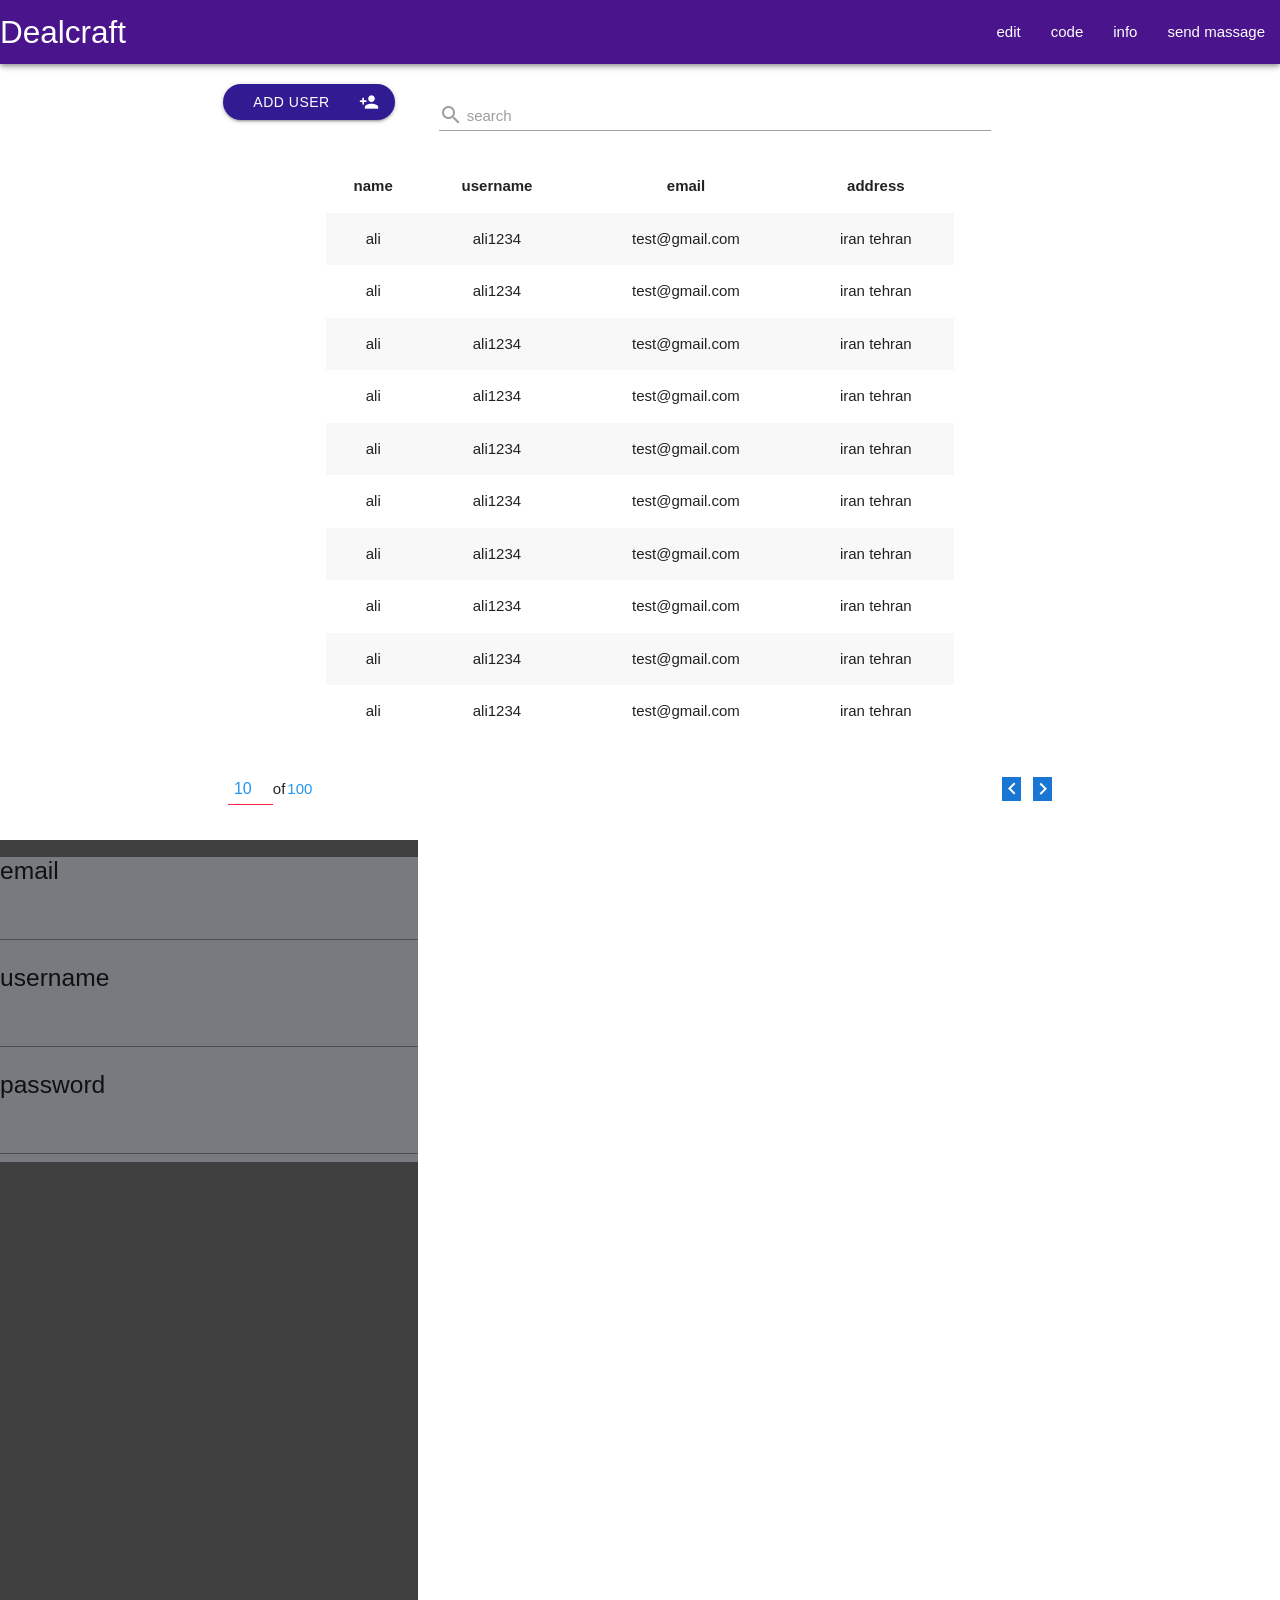
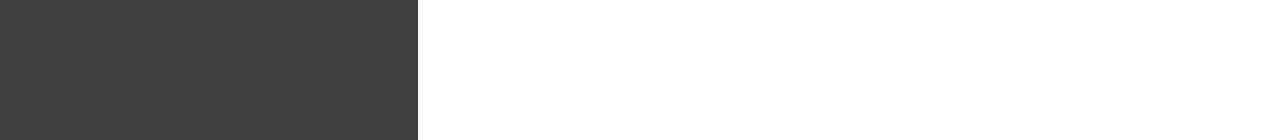
<file: users.html>
<!DOCTYPE html>
<html lang="en">
<head>
    <meta charset="UTF-8">
    <meta name="viewport" content="width=device-width, initial-scale=1.0">
    <title>frant2</title>
    <link href="https://fonts.googleapis.com/icon?family=Material+Icons" rel="stylesheet">
    <link rel="stylesheet" href="assets/materialize/css/materialize.min.css">
    <link rel="stylesheet" href="assets/style.css">

</head>
<body>
      <nav class="purple darken-4 z-depth-2">
    <div class="nav-wrapper">
      <a href="#!" class="brand-logo">Dealcraft</a>
      <a href="#" data-target="mobile-demo" class="sidenav-trigger"><i class="material-icons">menu</i></a>
      <ul class="right hide-on-med-and-down">
        <li><a href="sass.html">edit</a></li>
        <li><a href="badges.html">code</a></li>
        <li><a href="collapsible.html">info</a></li>
        <li><a href="mobile.html">send massage</a></li>
      </ul>
    </div>
  </nav>
  <ul class="sidenav" id="mobile-demo">
     <li><div class="user-view">
      <div class="background">
        <img src="assets/image/OIP (3).webp" class="aaaa"> 
      </div>
      <a href="#user"><img class="circle" src="assets/image/icons8-counter-strike-100.png"></a>
      <a href="#name"><span class="white-text name">Dealcraft</span></a>
      <a href="#email"><span class="white-text email">test@gmail.com</span></a>
    </div></li>
    <li><a href="https://www.youtube.com/@Deal-Craft"><i class="material-icons">live_tv</i>youtobe chanel</a></li>
    <li><a href="#!">test 2</a></li>
    <li><div class="divider"></div></li>
    <li><a class="subheader">Subheader</a></li>
    <li><a class="waves-effect" href="#!">Third Link With Waves</a></li>
  </ul>
  <section id="top_active_section" class="row container">
   <div class=" col s12 m4 l3">
  <button class="btn waves-effect waves-light deep-purple darken-4 add_user_bottom " type="submit" name="action">add user
    <i class="material-icons right">person_add</i>
  </button>
    </div>
  
    <div class="row search_bar_users  col s12 m7 l8">
        <div class="input-field col s12 search_bar_user">
          <input id="search" type="text" class="validate">
          <label for="search">
           <i class="material-icons search_bar_user">search</i>
            search
          </label>
        </div>
      </div>
 </div>
 </section>
 <section class="container">
    <ul class="collapsible hide-on-med-and-up">
    <li>
      <div class="collapsible-header"><i class="material-icons">filter_drama</i>First</div>
      <div class="collapsible-body"><span>Lorem ipsum dolor sit amet.</span></div>
    </li>
    <li>
      <div class="collapsible-header"><i class="material-icons">place</i>Second</div>
      <div class="collapsible-body"><span>Lorem ipsum dolor sit amet.</span></div>
    </li>
    <li>
      <div class="collapsible-header"><i class="material-icons">whatshot</i>Third</div>
      <div class="collapsible-body"><span>Lorem ipsum dolor sit amet.</span></div>
    </li>
  </ul>
  <div class="hide-on-med-and-down show-on-medium-and-up ">
      <table class="striped centered highlight container">
        <thead>
         <tr>
          <th>name</th>
          <th>username</th>
          <th>email</th>
          <th>address</th>
         </tr>
        </thead>
        <tbody>
                    <tr>
            <td>ali</td>
            <td>ali1234</td>
            <td>test@gmail.com</td>
            <td>iran tehran</td>
          </tr>
          <tr>
            <td>ali</td>
            <td>ali1234</td>
            <td>test@gmail.com</td>
            <td>iran tehran</td>
          </tr>
          <tr>
            <td>ali</td>
            <td>ali1234</td>
            <td>test@gmail.com</td>
            <td>iran tehran</td>
          </tr>
          <tr>
            <td>ali</td>
            <td>ali1234</td>
            <td>test@gmail.com</td>
            <td>iran tehran</td>
          </tr>
          <tr>
            <td>ali</td>
            <td>ali1234</td>
            <td>test@gmail.com</td>
            <td>iran tehran</td>
          </tr>
          <tr>
            <td>ali</td>
            <td>ali1234</td>
            <td>test@gmail.com</td>
            <td>iran tehran</td>
          </tr>
          <tr>
            <td>ali</td>
            <td>ali1234</td>
            <td>test@gmail.com</td>
            <td>iran tehran</td>
          </tr>
          <tr>
            <td>ali</td>
            <td>ali1234</td>
            <td>test@gmail.com</td>
            <td>iran tehran</td>
          </tr>
          <tr>
            <td>ali</td>
            <td>ali1234</td>
            <td>test@gmail.com</td>
            <td>iran tehran</td>
          </tr>
          <tr>
            <td>ali</td>
            <td>ali1234</td>
            <td>test@gmail.com</td>
            <td>iran tehran</td>
          </tr>
        </tbody>
      </table>
  </div>
  <div class="bottom-sheet">
    <div class="span1csscod">
      <span class="">
         <input type="number" class="blue-text darken-2 n" value="10">
      </span>
      of
      <span class="blue-text darken-2 span2css">100</span>
    </div>

    <div class="bottemcsscod">
      <i class="material-icons blue darken-2 waves-effect waves-light white-text mahaleicon">keyboard_arrow_left</i>
      <i class="material-icons blue darken-2 waves-effect waves-light white-text mahaleicon">keyboard_arrow_right</i>
    </div>
  </div>
 </section>
 <section class="add_user_page">
  <div class="add_user_page">

  </div>
  <div class="adduserpage">
   <div> <h5>email</h5>
  <input type="email"></div>
   
  <div><h5>username</h5>
    <input type="text"></div> 
  <div><h5>password</h5>
    <input type="password"></div> 
  </div>
 </section>
 
  <script src="assets/materialize/js/materialize.min.js"></script>
<script src="assets/main.js"></script>
<script src="assets/users.js"></script>
</body>
</html>
</file>
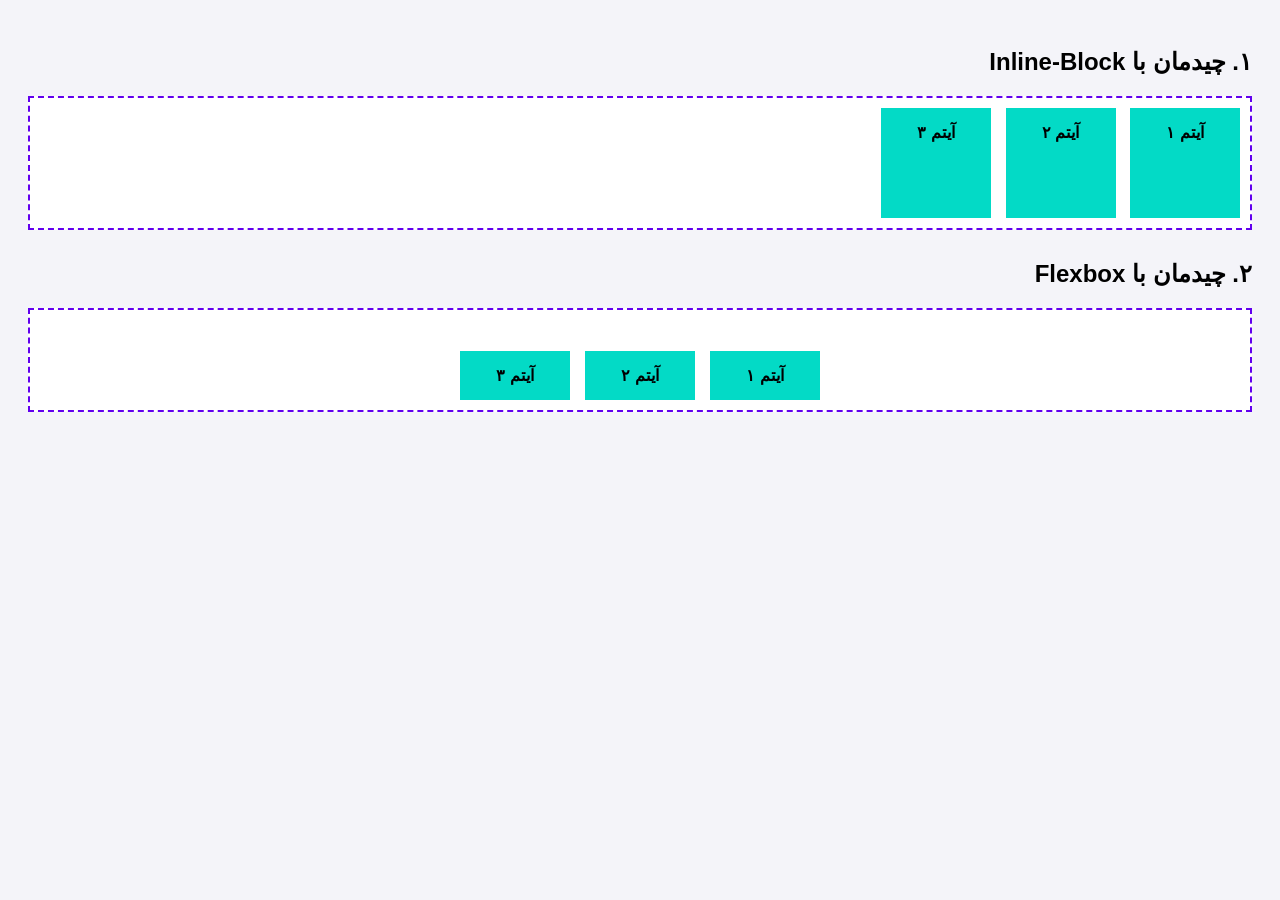
<file: تمرین با جمنای/gemini.html>
<!DOCTYPE html>
<html lang="fa" dir="rtl">
<head>
  <meta charset="UTF-8">
  <title>تمرین Inline-Block vs Flex</title>
  <link rel="stylesheet" href="gemini.css">
</head>
<body>

  <h2>۱. چیدمان با Inline-Block</h2>
  <div class="box inline-block-box">
    <div class="item">آیتم ۱</div>
    <div class="item">آیتم ۲</div>
    <div class="item">آیتم ۳</div>
  </div>

  <h2>۲. چیدمان با Flexbox</h2>
  <div class="box flex-box">
    <div class="item">آیتم ۱</div>
    <div class="item">آیتم ۲</div>
    <div class="item">آیتم ۳</div>
  </div>

</body>
</html>
</file>
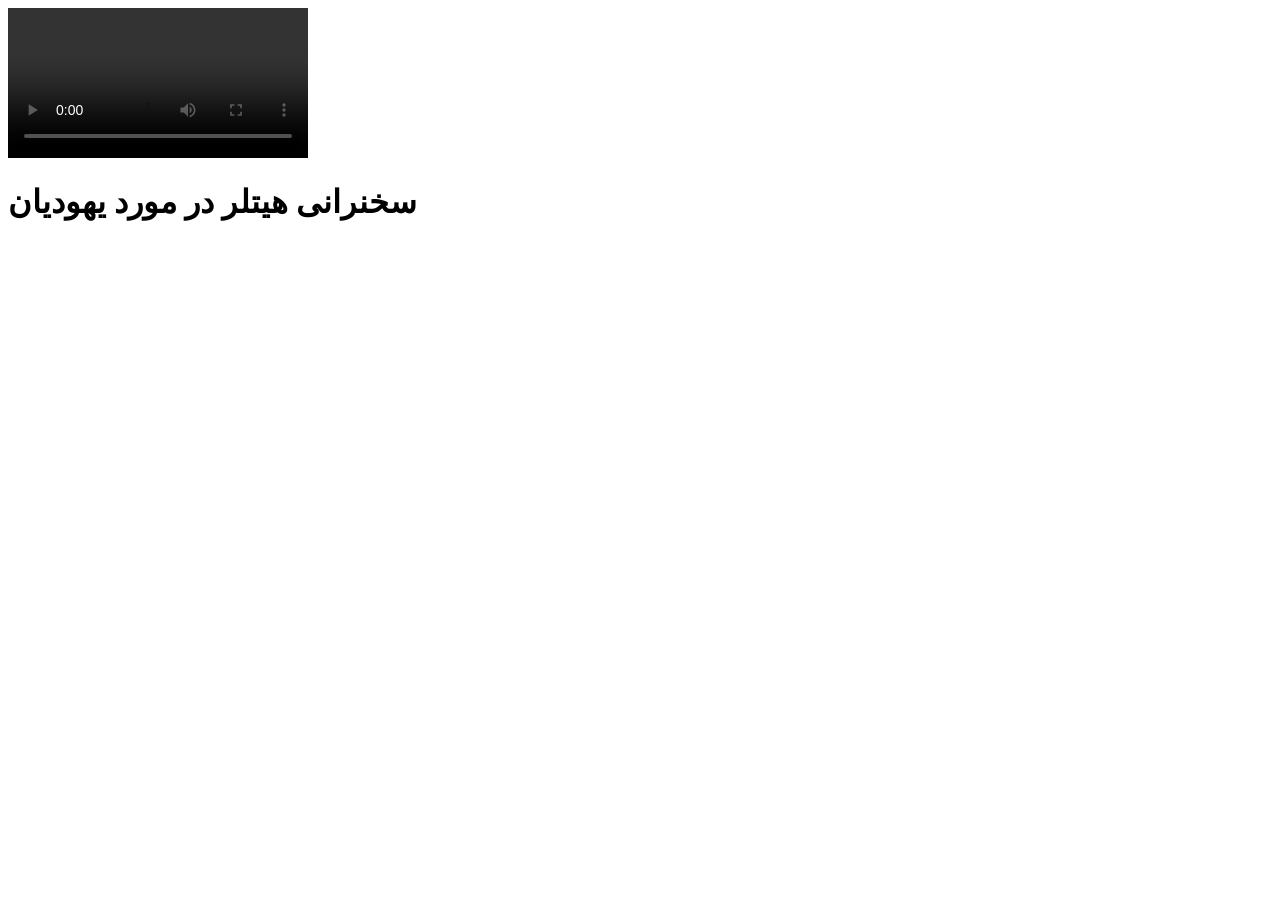
<file: تمرین با جمنای/tamrinf3.html>
<!DOCTYPE html>
<html lang="fa">
<head>
    <meta charset="UTF-8">
    <meta name="viewport" content="width=device-width, initial-scale=1.0">
    <title>aparat</title>
</head>
<body>
    <video src="https://www.aparat.com/v/kicvyl4" controls>
    
    </video>
    <h1>سخنرانی هیتلر در مورد یهودیان</h1>
</body>
</html>
</file>
<file: assets/style.css>
.aaaa{
    width: 100%;
}
.add_user_bottom{
   
    width: 85%;
    height: 15%;
    border-radius: 20px;
    margin: 10% 10%;
    
}
.search_bar_user{
    position: relative;
    top: 6px;
    

}
.search_bar_users{
    width: 20px;
    height: 50px;
    padding-top: 10%;
    position: relative;
}
table.highlight > tbody > tr:hover {
  background-color: rgba(150, 95, 196, 0.5);
}
.span2css{
    margin: 5%;
}
.span1csscod{
    display: flex;
    width: 40px;
    align-items: center;
}
.bottemcsscod{
    display: flex;
    flex-direction: row;
    align-items: center;
    gap: 12px;
    width: 50px;
    margin-left: auto;
}
.bottom-sheet{
    display: flex;
    align-items: center;
    gap: 30px;
    padding: 4%;
}
.mahaleicon{
    display: flex;
    align-items: center;
    justify-content: center;
}
.span1csscod input[type="number"]{
    height: 30px;
    width: 45px;
    margin: 0 ;
    text-align: center ;
    border-bottom: 1px solid #ff2343  ;
}
.add_user_page{
    background-color: rgb(0, 0, 0, 0.5);
    z-index: 90000;
    height: 100vh;
    width: 46.4vh;
    display: inline-block;
    position: absolute;
    margin-top: 0px;
}
.adduserpage{
    z-index: 99999;
    background-color: aliceblue;
}
</file>
<file: تمرین با جمنای/gemini.css>
body {
  font-family: sans-serif;
  padding: 20px;
  background-color: #f4f4f9;
}

/* استایل عمومی جعبه‌ها */
.box {
  background-color: #ffffff;
  border: 2px dashed #6200ee;
  padding: 10px;
  margin-bottom: 30px;
}

/* استایل آیتم‌های داخل جعبه */
.item {
  background-color: #03dac6;
  color: #000;
  padding: 15px;
  width: 80px;
  text-align: center;
  font-weight: bold;
}

/* ------------------------------------
   روش اول: Inline-Block
------------------------------------ */
.inline-block-box .item {
  display: inline-block;
  /* برای فاصله دادن باید margin بدهیم */
  margin-left: 10px; 
  height: 80px;

}

/* ------------------------------------
   روش دوم: Flexbox
------------------------------------ */
.flex-box {
  display: flex;
  /* با gap خیلی راحت فاصله ایجاد می‌کنیم */
  gap: 15px; 
  /* وسط‌چین کردن عمودی و افقی فقط با دو خط! */
  align-items: end; 
  justify-content: center;
  height: 80px;
}
</file>
